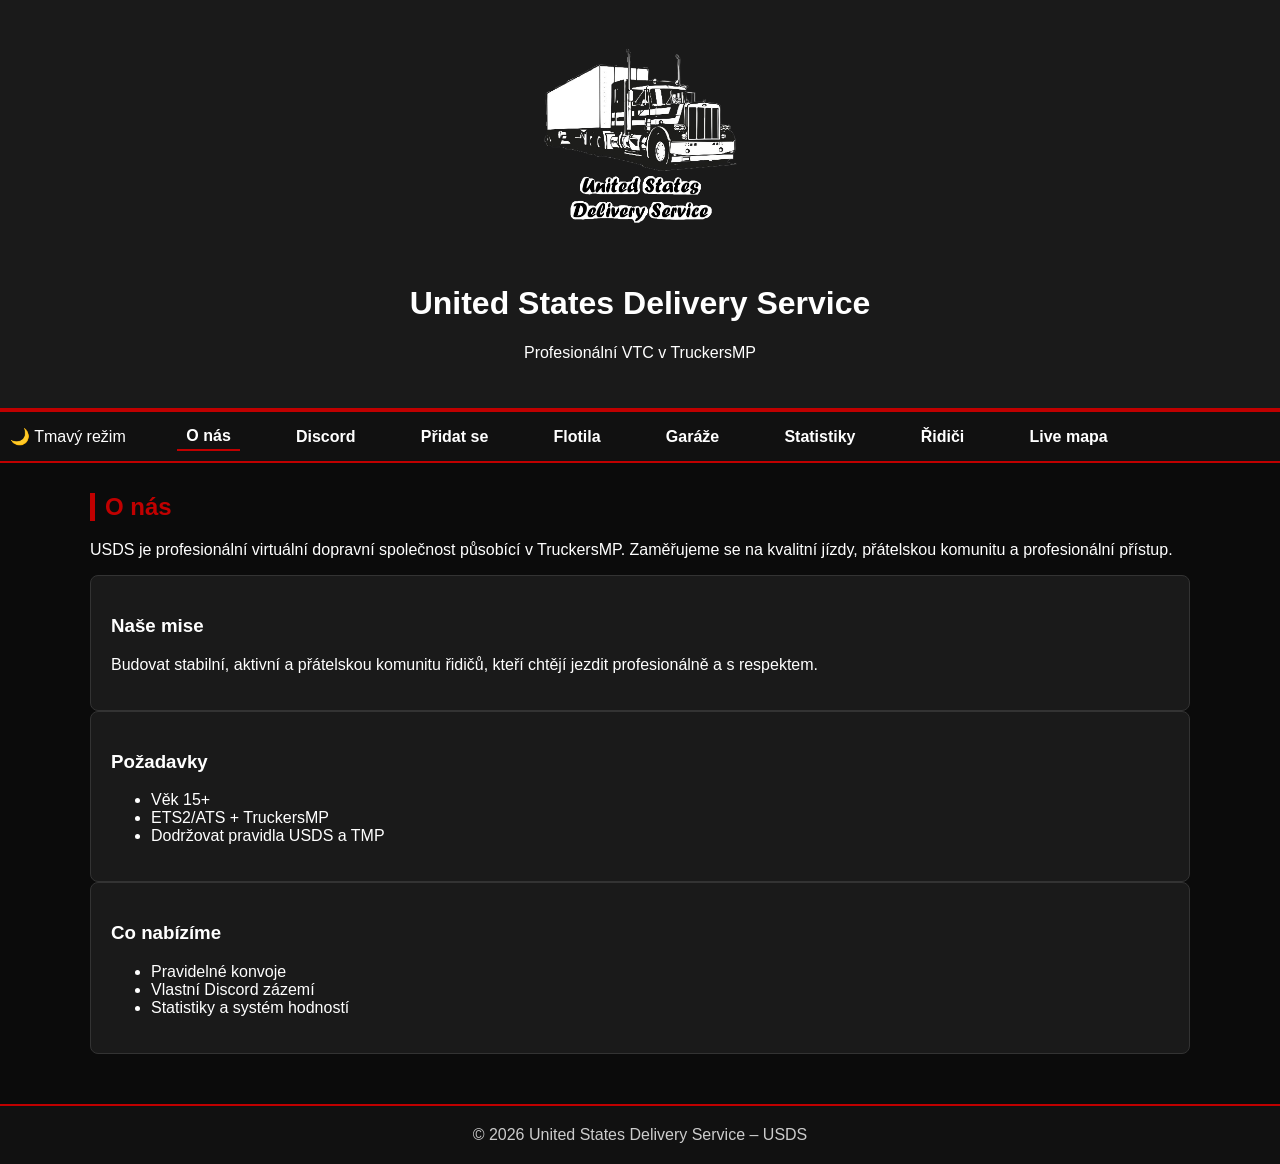
<file: index.html>
<!DOCTYPE html>
<html lang="cs">
<head>
  <meta charset="UTF-8">
  <title>USDS – O nás</title>
  <link rel="stylesheet" href="css/style.css">
  <link rel="icon" type="image/png" href="LOGO_USDS.png">
</head>

<body data-theme="dark">

<header>
  <img src="LOGO_USDS.png" alt="USDS Logo">
  <h1>United States Delivery Service</h1>
  <p class="tagline">Profesionální VTC v TruckersMP</p>
</header>

<nav>
  <span id="themeToggle" style="cursor:pointer; float:right; margin-right:20px;">🌙 Tmavý režim</span>

  <button class="nav-toggle" id="navToggle" aria-label="Menu">
    ☰
  </button>
  
  <a href="index.html" class="active">O nás</a>
  <a href="discord.html">Discord</a>
  <a href="join.html">Přidat se</a>
  <a href="flotila.html">Flotila</a>
  <a href="garaze.html">Garáže</a>
  <a href="statistiky.html">Statistiky</a>
  <a href="ridici.html">Řidiči</a>
  <a href="mapa.html">Live mapa</a>
</nav>

<main>
  <section class="section">
    <h2>O nás</h2>
    <p>USDS je profesionální virtuální dopravní společnost působící v TruckersMP. Zaměřujeme se na kvalitní jízdy, přátelskou komunitu a profesionální přístup.</p>

    <div class="grid">
      <div class="card">
        <h3>Naše mise</h3>
        <p>Budovat stabilní, aktivní a přátelskou komunitu řidičů, kteří chtějí jezdit profesionálně a s respektem.</p>
      </div>

      <div class="card">
        <h3>Požadavky</h3>
        <ul>
          <li>Věk 15+</li>
          <li>ETS2/ATS + TruckersMP</li>
          <li>Dodržovat pravidla USDS a TMP</li>
        </ul>
      </div>

      <div class="card">
        <h3>Co nabízíme</h3>
        <ul>
          <li>Pravidelné konvoje</li>
          <li>Vlastní Discord zázemí</li>
          <li>Statistiky a systém hodností</li>
        </ul>
      </div>
    </div>
  </section>
</main>

<footer>
  © <span id="year"></span> United States Delivery Service – USDS
</footer>

<script src="js/theme.js"></script>
<script>
  document.getElementById("year").textContent = new Date().getFullYear();
</script>

</body>
</html>
</file>
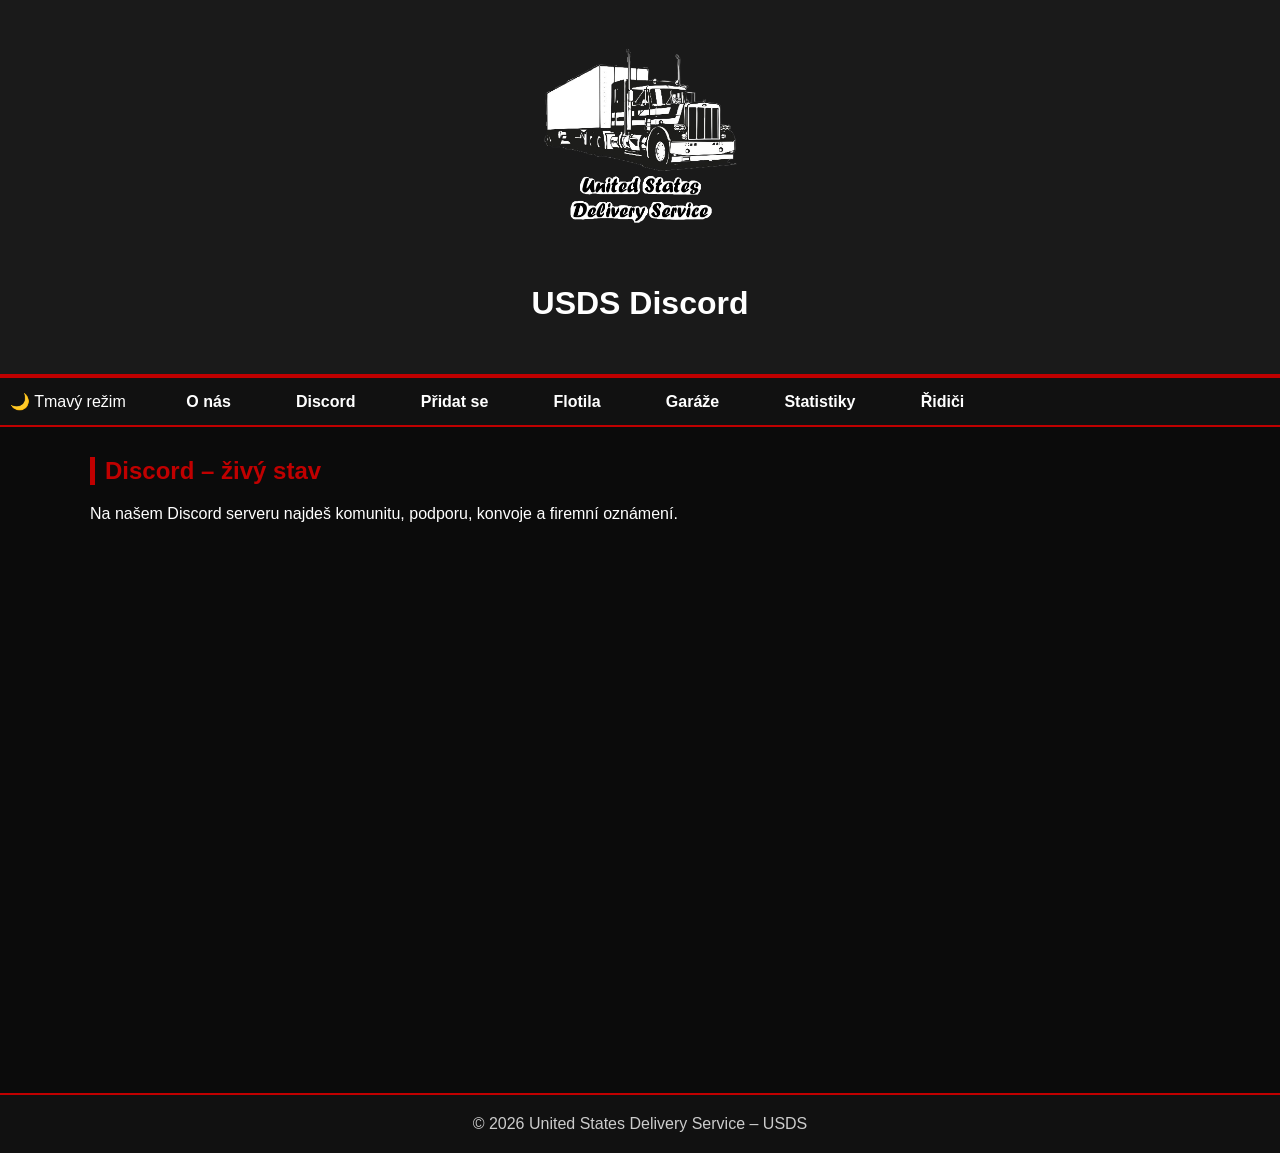
<file: discord.html>
<!DOCTYPE html>
<html lang="cs">
<head>
  <meta charset="UTF-8">
  <title>USDS – Discord</title>
  <link rel="stylesheet" href="css/style.css">
</head>

<body data-theme="dark">

<header>
  <img src="LOGO_USDS.png" alt="USDS Logo">
  <h1>USDS Discord</h1>
</header>

<nav>
  <span id="themeToggle" style="cursor:pointer; float:right; margin-right:20px;">🌙 Tmavý režim</span>
  <a href="index.html">O nás</a>
  <a href="discord.html">Discord</a>
  <a href="join.html">Přidat se</a>
  <a href="flotila.html">Flotila</a>
  <a href="garaze.html">Garáže</a>
  <a href="statistiky.html">Statistiky</a>
  <a href="ridici.html">Řidiči</a>
</nav>

<main>
  <section class="section">
    <h2>Discord – živý stav</h2>
    <p>Na našem Discord serveru najdeš komunitu, podporu, konvoje a firemní oznámení.</p>

    <iframe 
  src="https://discord.com/widget?id=1452398686897180886&theme=dark"
  width="100%"
  height="500"
  style="border: none; border-radius: 8px;"
  allowtransparency="true"
  sandbox="allow-popups allow-popups-to-escape-sandbox allow-same-origin allow-scripts">
</iframe>
  </section>
</main>

<footer>
  © <span id="year"></span> United States Delivery Service – USDS
</footer>

<script src="js/theme.js"></script>
<script>
  document.getElementById("year").textContent = new Date().getFullYear();
</script>

</body>
</html>
</file>
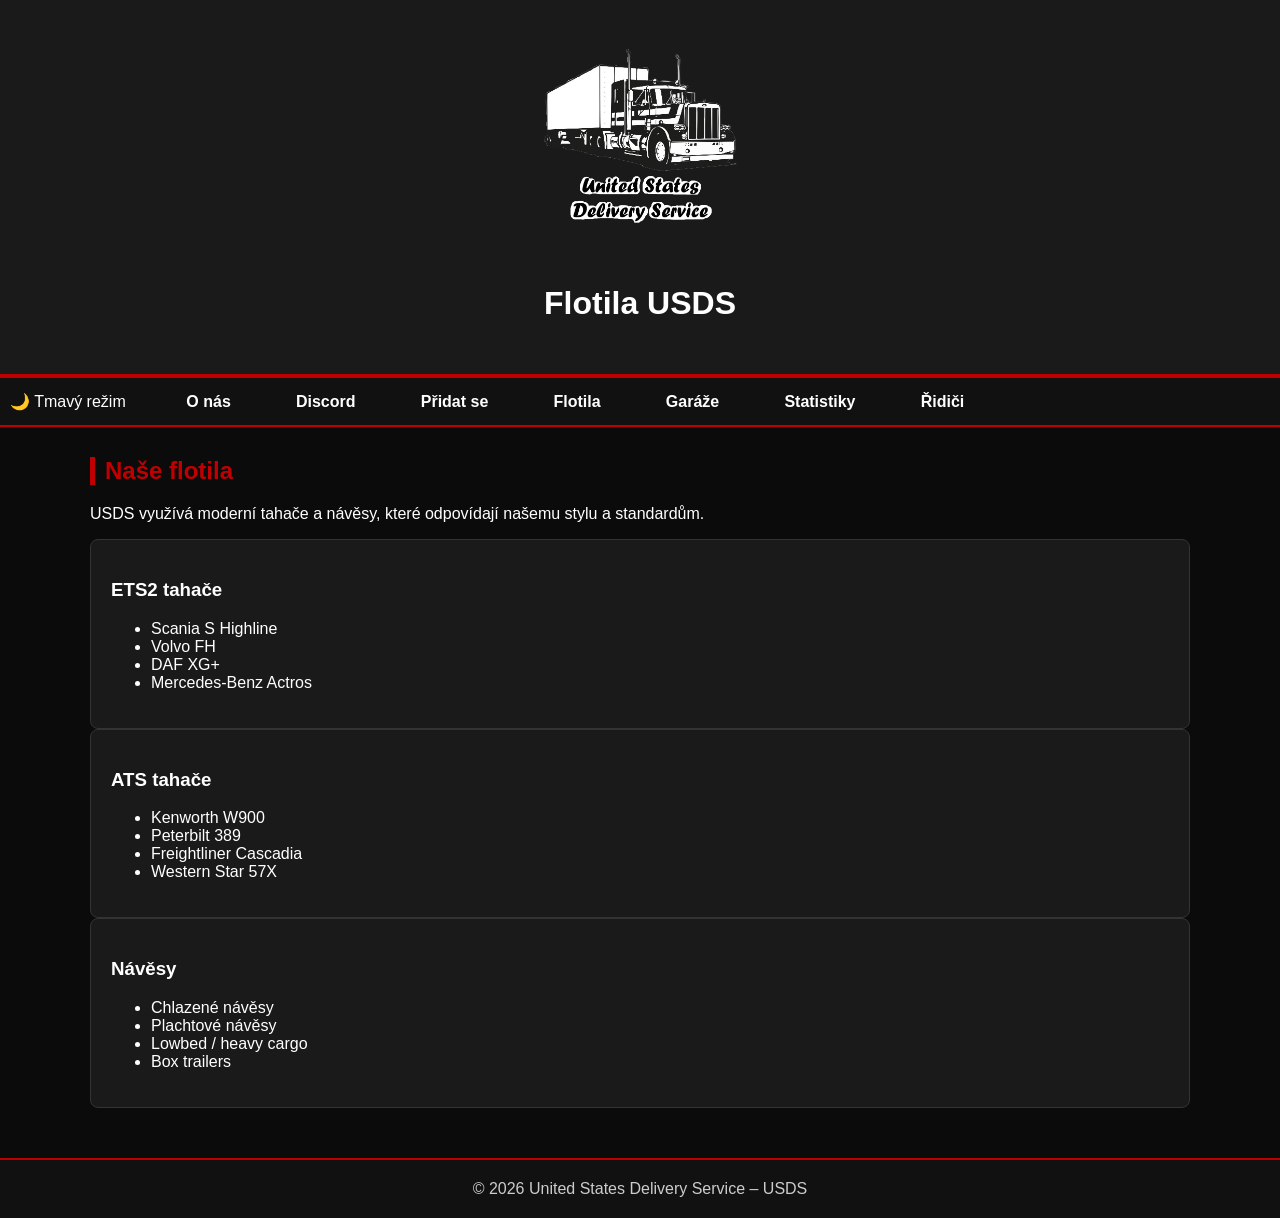
<file: flotila.html>
<!DOCTYPE html>
<html lang="cs">
<head>
  <meta charset="UTF-8">
  <title>USDS – Flotila</title>
  <link rel="stylesheet" href="css/style.css">
</head>

<body data-theme="dark">

<header>
  <img src="LOGO_USDS.png" alt="USDS Logo">
  <h1>Flotila USDS</h1>
</header>

<nav>
  <span id="themeToggle" style="cursor:pointer; float:right; margin-right:20px;">🌙 Tmavý režim</span>
  <a href="index.html">O nás</a>
  <a href="discord.html">Discord</a>
  <a href="join.html">Přidat se</a>
  <a href="flotila.html">Flotila</a>
  <a href="garaze.html">Garáže</a>
  <a href="statistiky.html">Statistiky</a>
  <a href="ridici.html">Řidiči</a>
</nav>

<main>
  <section class="section">
    <h2>Naše flotila</h2>
    <p>USDS využívá moderní tahače a návěsy, které odpovídají našemu stylu a standardům.</p>

    <div class="grid">
      <div class="card">
        <h3>ETS2 tahače</h3>
        <ul>
          <li>Scania S Highline</li>
          <li>Volvo FH</li>
          <li>DAF XG+</li>
          <li>Mercedes-Benz Actros</li>
        </ul>
      </div>

      <div class="card">
        <h3>ATS tahače</h3>
        <ul>
          <li>Kenworth W900</li>
          <li>Peterbilt 389</li>
          <li>Freightliner Cascadia</li>
          <li>Western Star 57X</li>
        </ul>
      </div>

      <div class="card">
        <h3>Návěsy</h3>
        <ul>
          <li>Chlazené návěsy</li>
          <li>Plachtové návěsy</li>
          <li>Lowbed / heavy cargo</li>
          <li>Box trailers</li>
        </ul>
      </div>
    </div>
  </section>
</main>

<footer>
  © <span id="year"></span> United States Delivery Service – USDS
</footer>

<script src="js/theme.js"></script>
<script>
  document.getElementById("year").textContent = new Date().getFullYear();
</script>

</body>
</html>
</file>
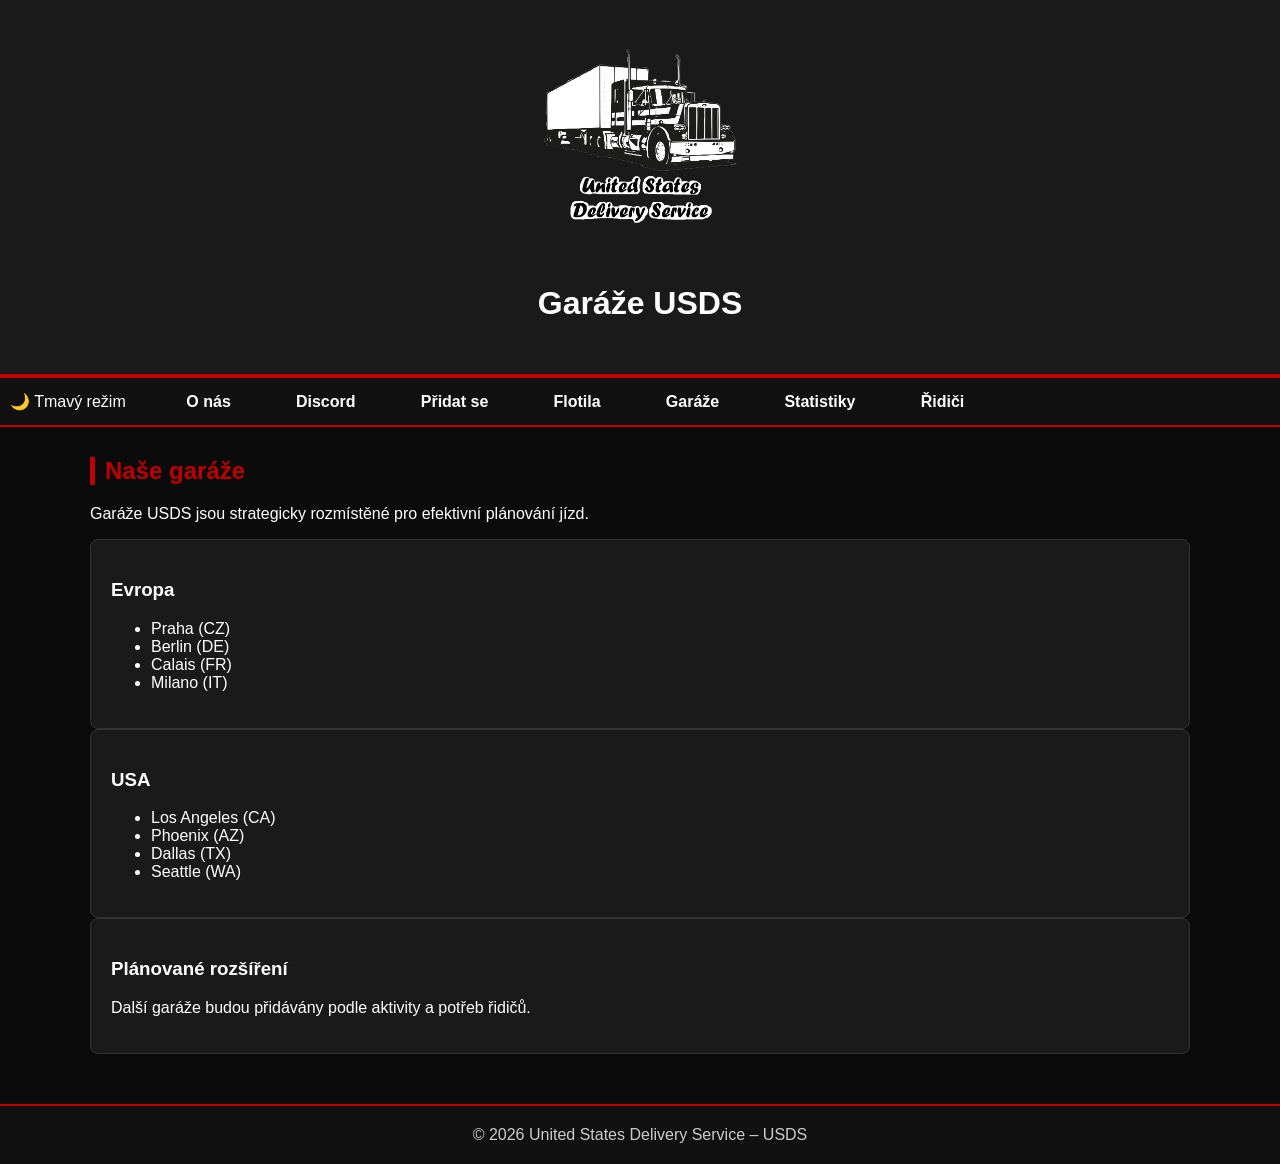
<file: garaze.html>
<!DOCTYPE html>
<html lang="cs">
<head>
  <meta charset="UTF-8">
  <title>USDS – Garáže</title>
  <link rel="stylesheet" href="css/style.css">
</head>

<body data-theme="dark">

<header>
  <img src="LOGO_USDS.png" alt="USDS Logo">
  <h1>Garáže USDS</h1>
</header>

<nav>
  <span id="themeToggle" style="cursor:pointer; float:right; margin-right:20px;">🌙 Tmavý režim</span>
  <a href="index.html">O nás</a>
  <a href="discord.html">Discord</a>
  <a href="join.html">Přidat se</a>
  <a href="flotila.html">Flotila</a>
  <a href="garaze.html">Garáže</a>
  <a href="statistiky.html">Statistiky</a>
  <a href="ridici.html">Řidiči</a>
</nav>

<main>
  <section class="section">
    <h2>Naše garáže</h2>
    <p>Garáže USDS jsou strategicky rozmístěné pro efektivní plánování jízd.</p>

    <div class="grid">
      <div class="card">
        <h3>Evropa</h3>
        <ul>
          <li>Praha (CZ)</li>
          <li>Berlin (DE)</li>
          <li>Calais (FR)</li>
          <li>Milano (IT)</li>
        </ul>
      </div>

      <div class="card">
        <h3>USA</h3>
        <ul>
          <li>Los Angeles (CA)</li>
          <li>Phoenix (AZ)</li>
          <li>Dallas (TX)</li>
          <li>Seattle (WA)</li>
        </ul>
      </div>

      <div class="card">
        <h3>Plánované rozšíření</h3>
        <p>Další garáže budou přidávány podle aktivity a potřeb řidičů.</p>
      </div>
    </div>
  </section>
</main>

<footer>
  © <span id="year"></span> United States Delivery Service – USDS
</footer>

<script src="js/theme.js"></script>
<script>
  document.getElementById("year").textContent = new Date().getFullYear();
</script>

</body>
</html>
</file>
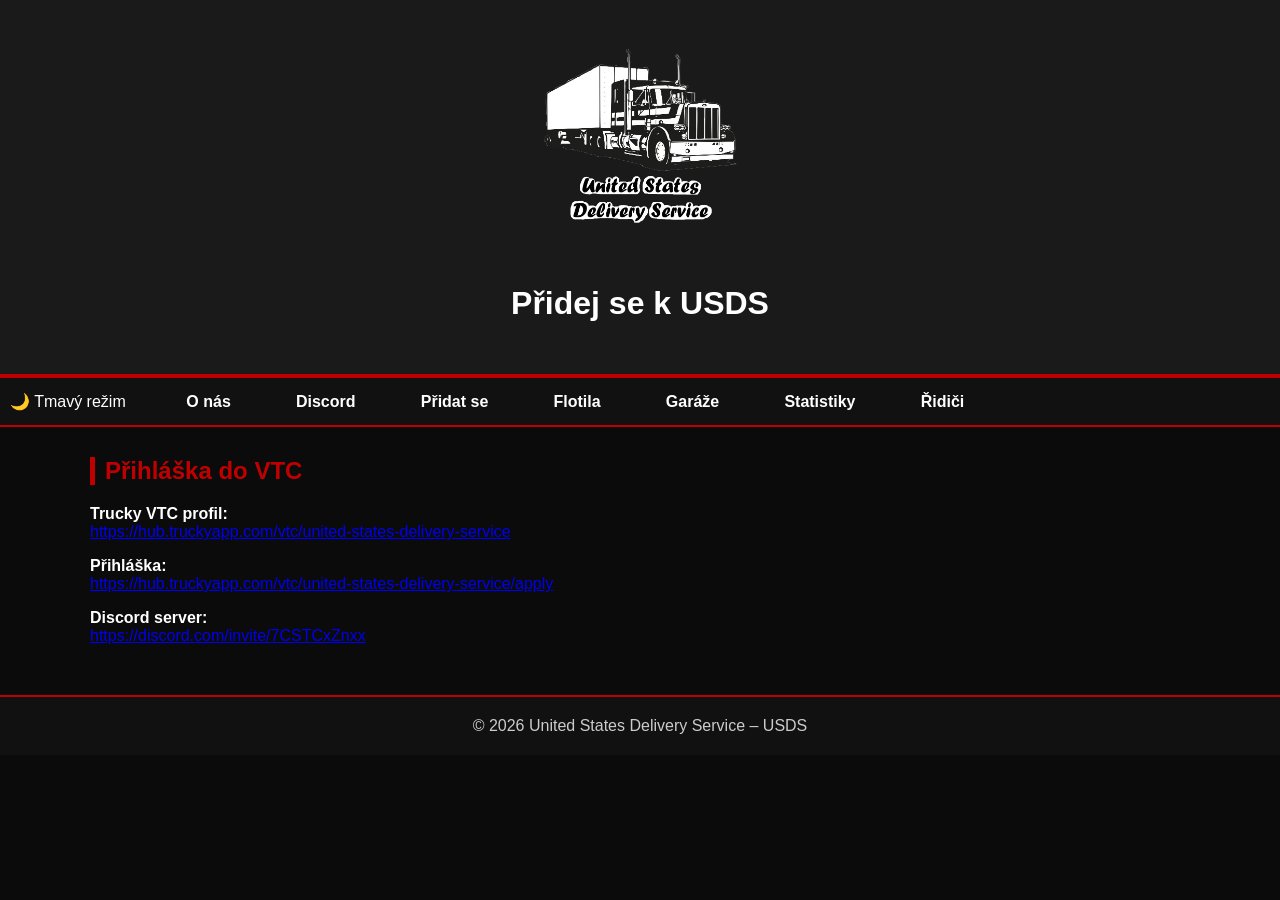
<file: join.html>
<!DOCTYPE html>
<html lang="cs">
<head>
  <meta charset="UTF-8">
  <title>USDS – Přidat se</title>
  <link rel="stylesheet" href="css/style.css">
</head>

<body data-theme="dark">

<header>
  <img src="LOGO_USDS.png" alt="USDS Logo">
  <h1>Přidej se k USDS</h1>
</header>

<nav>
  <span id="themeToggle" style="cursor:pointer; float:right; margin-right:20px;">🌙 Tmavý režim</span>
  <a href="index.html">O nás</a>
  <a href="discord.html">Discord</a>
  <a href="join.html">Přidat se</a>
  <a href="flotila.html">Flotila</a>
  <a href="garaze.html">Garáže</a>
  <a href="statistiky.html">Statistiky</a>
  <a href="ridici.html">Řidiči</a>
</nav>

<main>
  <section class="section">
    <h2>Přihláška do VTC</h2>

    <p><strong>Trucky VTC profil:</strong><br>
      <a href="https://hub.truckyapp.com/vtc/united-states-delivery-service" target="_blank">
        https://hub.truckyapp.com/vtc/united-states-delivery-service
      </a>
    </p>

    <p><strong>Přihláška:</strong><br>
      <a href="https://hub.truckyapp.com/vtc/united-states-delivery-service/apply" target="_blank">
        https://hub.truckyapp.com/vtc/united-states-delivery-service/apply
      </a>
    </p>

    <p><strong>Discord server:</strong><br>
      <a href="https://discord.com/invite/7CSTCxZnxx" target="_blank">
        https://discord.com/invite/7CSTCxZnxx
      </a>
    </p>
  </section>
</main>

<footer>
  © <span id="year"></span> United States Delivery Service – USDS
</footer>

<script src="js/theme.js"></script>
<script>
  document.getElementById("year").textContent = new Date().getFullYear();
</script>

</body>
</html>
</file>
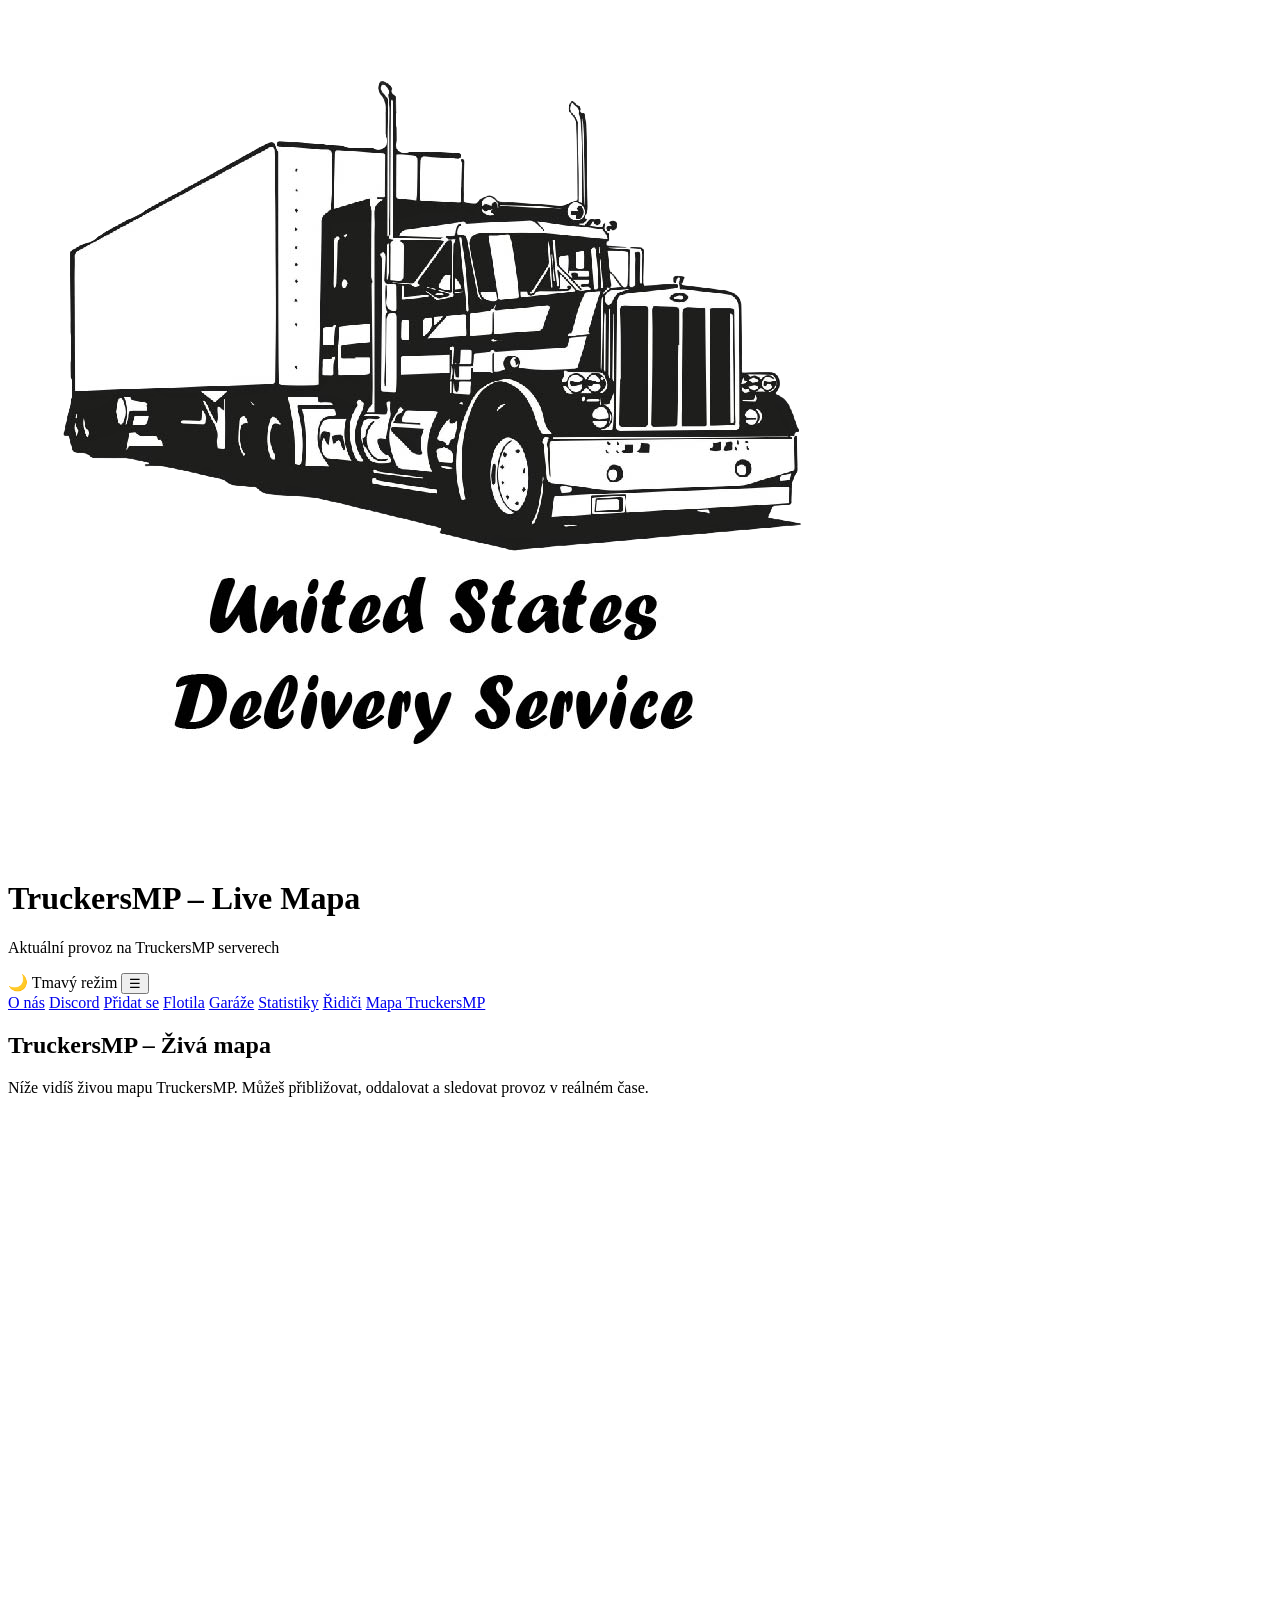
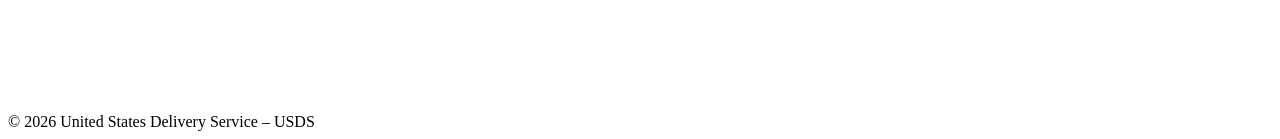
<file: mapa.html>
<!DOCTYPE html>
<html lang="cs">
<head>
  <meta charset="UTF-8">
  <title>USDS – TruckersMP Live Mapa</title>

  <!-- Styl -->
  <link rel="stylesheet" href="css/mapa.css">
</head>

<body data-theme="dark">

<header class="header">
  <img src="LOGO_USDS.png" alt="USDS Logo" class="logo">
  <div class="header-text">
    <h1>TruckersMP – Live Mapa</h1>
    <p>Aktuální provoz na TruckersMP serverech</p>
  </div>
</header>

<nav class="nav">
  <span id="themeToggle" class="theme-toggle">🌙 Tmavý režim</span>

  <button class="nav-toggle" id="navToggle" aria-label="Menu">
    ☰
  </button>

  <div class="nav-links" id="navLinks">
    <a href="index.html">O nás</a>
    <a href="discord.html">Discord</a>
    <a href="join.html">Přidat se</a>
    <a href="flotila.html">Flotila</a>
    <a href="garaze.html">Garáže</a>
    <a href="statistiky.html">Statistiky</a>
    <a href="ridici.html">Řidiči</a>
    <a href="mapa.html" class="active">Mapa TruckersMP</a>
  </div>
</nav>

<main class="dashboard">

  <section class="section">
    <h2>TruckersMP – Živá mapa</h2>

    <div class="card card-glow">
      <p class="stat-label">
        Níže vidíš živou mapu TruckersMP. Můžeš přibližovat, oddalovat a sledovat provoz v reálném čase.
      </p>

      <div class="tmp-map-wrapper">
        <iframe
          src="https://map.truckersmp.com/"
          loading="lazy"
          referrerpolicy="no-referrer"
        ></iframe>
      </div>
    </div>
  </section>

</main>

<footer class="footer">
  © <span id="year"></span> United States Delivery Service – USDS
</footer>

<script src="js/script.js"></script>
<script>
  document.getElementById("year").textContent = new Date().getFullYear();
</script>

</body>
</html>
</file>
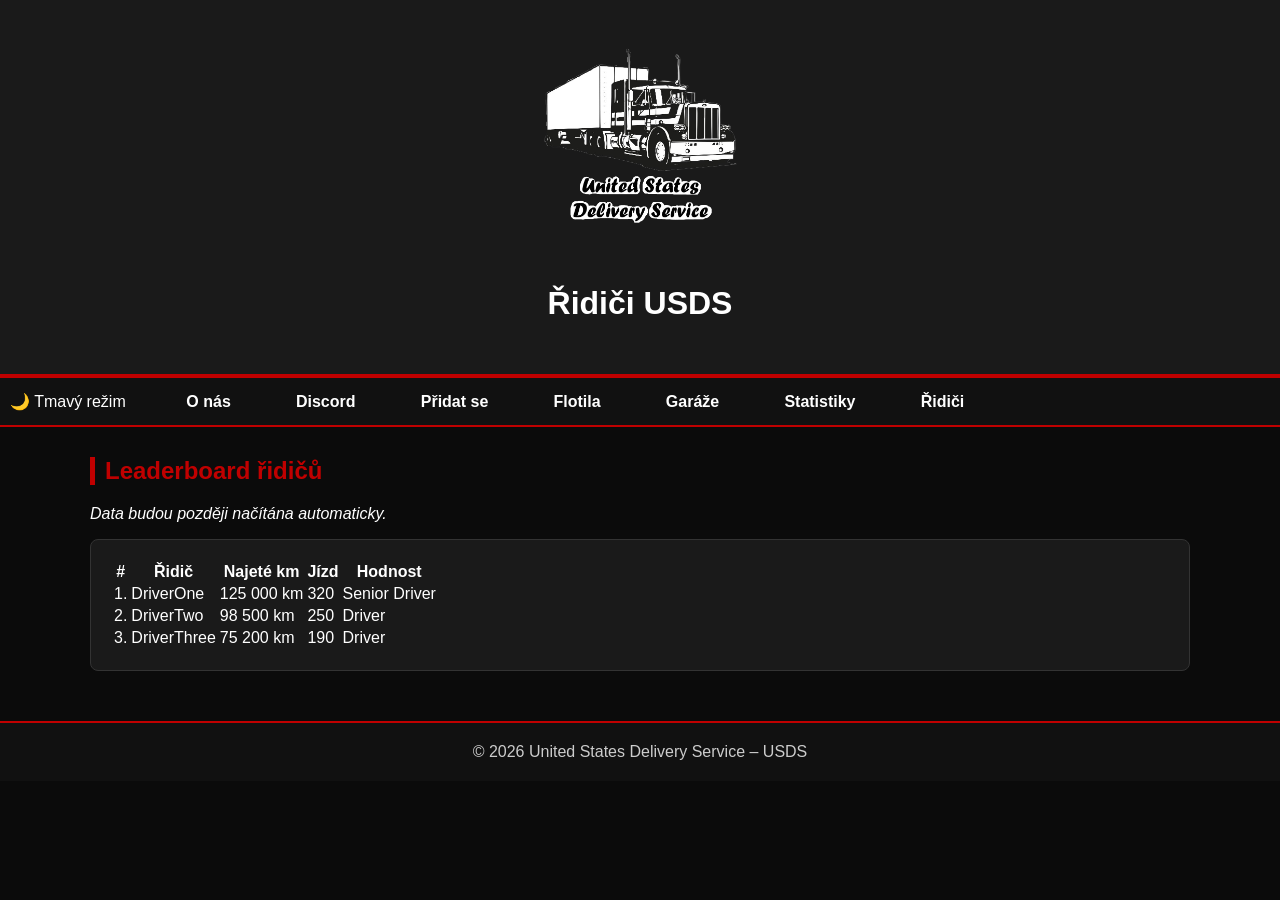
<file: ridici.html>
<!DOCTYPE html>
<html lang="cs">
<head>
  <meta charset="UTF-8">
  <title>USDS – Řidiči</title>
  <link rel="stylesheet" href="css/style.css">
</head>

<body data-theme="dark">

<header>
  <img src="LOGO_USDS.png" alt="USDS Logo">
  <h1>Řidiči USDS</h1>
</header>

<nav>
  <span id="themeToggle" style="cursor:pointer; float:right; margin-right:20px;">🌙 Tmavý režim</span>
  <a href="index.html">O nás</a>
  <a href="discord.html">Discord</a>
  <a href="join.html">Přidat se</a>
  <a href="flotila.html">Flotila</a>
  <a href="garaze.html">Garáže</a>
  <a href="statistiky.html">Statistiky</a>
  <a href="ridici.html">Řidiči</a>
</nav>

<main>
  <section class="section">
    <h2>Leaderboard řidičů</h2>
    <p><em>Data budou později načítána automaticky.</em></p>

    <div class="card">
      <table>
        <thead>
          <tr>
            <th>#</th>
            <th>Řidič</th>
            <th>Najeté km</th>
            <th>Jízd</th>
            <th>Hodnost</th>
          </tr>
        </thead>
        <tbody>
          <tr>
            <td>1.</td>
            <td>DriverOne</td>
            <td>125 000 km</td>
            <td>320</td>
            <td>Senior Driver</td>
          </tr>
          <tr>
            <td>2.</td>
            <td>DriverTwo</td>
            <td>98 500 km</td>
            <td>250</td>
            <td>Driver</td>
          </tr>
          <tr>
            <td>3.</td>
            <td>DriverThree</td>
            <td>75 200 km</td>
            <td>190</td>
            <td>Driver</td>
          </tr>
        </tbody>
      </table>
    </div>
  </section>
</main>

<footer>
  © <span id="year"></span> United States Delivery Service – USDS
</footer>

<script src="js/theme.js"></script>
<script>
  document.getElementById("year").textContent = new Date().getFullYear();
</script>

</body>
</html>
</file>
<file: css/style.css>
:root {
  --bg: #0b0b0b;
  --bg-alt: #1a1a1a;
  --bg-nav: #111111;
  --accent: #c00000;
  --accent-soft: #802020;
  --text: #ffffff;
  --text-muted: #cccccc;
  --border: #333333;
}

[data-theme="light"] {
  --bg: #f4f4f4;
  --bg-alt: #ffffff;
  --bg-nav: #e0e0e0;
  --accent: #c00000;
  --accent-soft: #ffdddd;
  --text: #111111;
  --text-muted: #555555;
  --border: #cccccc;
}

body {
  background: var(--bg);
  color: var(--text);
  font-family: Arial, sans-serif;
  margin: 0;
}

header {
  background: var(--bg-alt);
  padding: 30px;
  text-align: center;
  border-bottom: 4px solid var(--accent);
}

header img {
  max-width: 220px;
  margin-bottom: 10px;
}

nav {
  background: var(--bg-nav);
  padding: 10px;
  text-align: center;
  border-bottom: 2px solid var(--accent);
}

nav a {
  color: var(--text);
  margin: 0 15px;
  text-decoration: none;
  font-weight: bold;
}

nav a:hover {
  color: var(--accent);
}

main {
  max-width: 1100px;
  margin: 30px auto;
  padding: 0 20px;
}

h2 {
  color: var(--accent);
  border-left: 5px solid var(--accent);
  padding-left: 10px;
}

.section {
  margin-bottom: 50px;
}

.card {
  background: var(--bg-alt);
  padding: 20px;
  border-radius: 8px;
  border: 1px solid var(--border);
}

footer {
  background: var(--bg-nav);
  text-align: center;
  padding: 20px;
  margin-top: 40px;
  border-top: 2px solid var(--accent);
  color: var(--text-muted);
}

/* Navigace – základní úpravy */
nav {
  display: flex;
  align-items: center;
  gap: 1rem;
  position: relative;
}

nav a {
  text-decoration: none;
  color: var(--text);
  padding: 0.3rem 0.6rem;
}

nav a:hover {
  color: var(--accent);
}

/* Aktivní odkaz – můžeš doplnit ručně class="active" */
nav a.active {
  border-bottom: 2px solid var(--accent);
}

/* Tlačítko hamburgeru */
.nav-toggle {
  display: none;
  margin-left: auto;
  background: none;
  border: 1px solid var(--accent);
  color: var(--accent);
  padding: 0.2rem 0.6rem;
  border-radius: 4px;
  cursor: pointer;
}

/* Wrapper na odkazy */
.nav-links {
  display: flex;
  flex-wrap: wrap;
  gap: 0.5rem;
}

/* Přepínač tématu */
.theme-toggle {
  cursor: pointer;
  margin-left: auto;
}

/* Mobilní verze */
@media (max-width: 768px) {
  nav {
    align-items: flex-start;
  }

  .theme-toggle {
    order: 2;
    margin-left: 0;
  }

  .nav-toggle {
    display: inline-block;
    order: 1;
  }

  .nav-links {
    width: 100%;
    flex-direction: column;
    margin-top: 0.5rem;
  }

  .nav-links a {
    display: block;
    width: 100%;
    padding: 0.4rem 0;
    border-top: 1px solid rgba(255,255,255,0.05);
  }

  .nav-links.hidden {
    display: none;
  }
}
</file>
<file: css/mapa.css>
.tmp-map-wrapper {
  position: relative;
  width: 100%;
  height: 600px;
  border-radius: 10px;
  overflow: hidden;
  margin-top: 10px;
}

.tmp-map-wrapper iframe {
  width: 100%;
  height: 100%;
  border: none;
}
</file>
